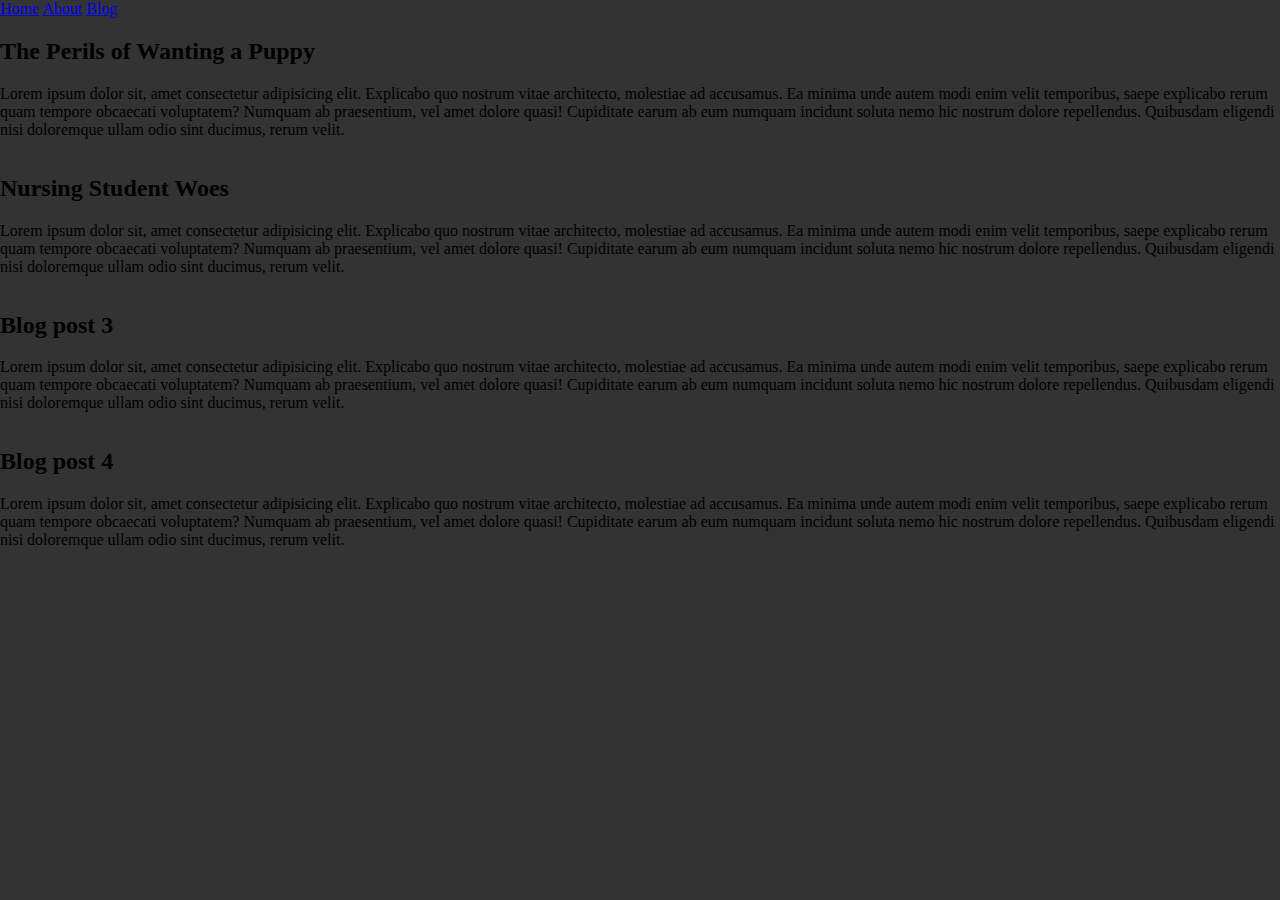
<file: blog.html>
<!DOCTYPE html>
<html lang="en">
<head>
  <meta charset="UTF-8">
  <meta name="viewport" content="width=device-width, initial-scale=1.0">
  <meta http-equiv="X-UA-Compatible" content="ie=edge">
  <link href="https://fonts.googleapis.com/css?family=Roboto&display=swap" rel="stylesheet">
  <link rel="stylesheet" href="./style.css">
  <title>Blog</title>
</head>

<body>

  <nav id="main-nav">
    <a href="/EmmaWebsite/HTML/index.html">Home</a>
    <a href="/EmmaWebsite/HTML/about.html">About</a>
    <a href="/EmmaWebsite/HTML/blog.html">Blog</a>
  </nav>

  <main>

<section class="flex-container">

  <article class="flex-item" class="article">
    <h2>The Perils of Wanting a Puppy</h2>
    <p>Lorem ipsum dolor sit, amet consectetur adipisicing elit. Explicabo quo nostrum vitae architecto, molestiae ad accusamus. 
      Ea minima unde autem modi enim velit temporibus, saepe explicabo rerum quam tempore obcaecati voluptatem? 
      Numquam ab praesentium, vel amet 
      dolore quasi! Cupiditate earum ab eum numquam incidunt soluta nemo hic nostrum 
      dolore repellendus. Quibusdam eligendi nisi doloremque ullam odio sint ducimus, rerum velit.</p>
  </article>
  
  <article class="flex-item" class="article">
    <h2>Nursing Student Woes</h2>
    <p>Lorem ipsum dolor sit, amet consectetur adipisicing elit. Explicabo quo nostrum vitae architecto, molestiae ad accusamus. 
      Ea minima unde autem modi enim velit temporibus, saepe explicabo rerum quam tempore obcaecati voluptatem? 
      Numquam ab praesentium, vel amet 
      dolore quasi! Cupiditate earum ab eum numquam incidunt soluta nemo hic nostrum 
      dolore repellendus. Quibusdam eligendi nisi doloremque ullam odio sint ducimus, rerum velit.</p>
  </article>

 

  <article id="article-3" class="article">
    <h2>Blog post 3</h2>
    <p>Lorem ipsum dolor sit, amet consectetur adipisicing elit. Explicabo quo nostrum vitae architecto, molestiae ad accusamus. 
      Ea minima unde autem modi enim velit temporibus, saepe explicabo rerum quam tempore obcaecati voluptatem? 
      Numquam ab praesentium, vel amet 
      dolore quasi! Cupiditate earum ab eum numquam incidunt soluta nemo hic nostrum 
      dolore repellendus. Quibusdam eligendi nisi doloremque ullam odio sint ducimus, rerum velit.</p>
  </article>

  <article id="article-4" class="article">
    <h2>Blog post 4</h2>
    <p>Lorem ipsum dolor sit, amet consectetur adipisicing elit. Explicabo quo nostrum vitae architecto, molestiae ad accusamus. 
      Ea minima unde autem modi enim velit temporibus, saepe explicabo rerum quam tempore obcaecati voluptatem? 
      Numquam ab praesentium, vel amet 
      dolore quasi! Cupiditate earum ab eum numquam incidunt soluta nemo hic nostrum 
      dolore repellendus. Quibusdam eligendi nisi doloremque ullam odio sint ducimus, rerum velit.</p>
  </article>









</section>

  </main>


</body>

</html>
</file>
<file: style.css>
body{
  background-color: #333;
  margin: 0;
  padding: 0;
  box-sizing: border-box;
}

.hero_image{
  background-image: url(/EmmaWebsite/HTML/Images/IMG_0006.JPG);
  height: 700px;
  background-position: center;
  background-repeat: no-repeat;
  background-size: cover;
  position: relative;
}

.hero-text{
text-align: center;
position: absolute;
top: 50%;
left: 50%;
transform: translate(-50%, -50%);
color:white;
font-size: 25px;

}

.flex-container{
  padding: 0;
  margin: 0;
  list-style: none;

  display: flex;
  
  flex-flow: row wrap;
  justify-content: space-around;
}

.flex-item img{
 max-width: 45%;
 max-height: 45%;
 
}

.wrapper{
  width: auto;
  margin: 20px;
}

.wrapper .image_gallery{
  display: flex;
  flex-wrap: wrap;
  flex-direction: row;
  align-items: center;
  justify-content: center;
  position: relative;
}

.image_gallery_item{
    width: 32%;
    
}
</file>
